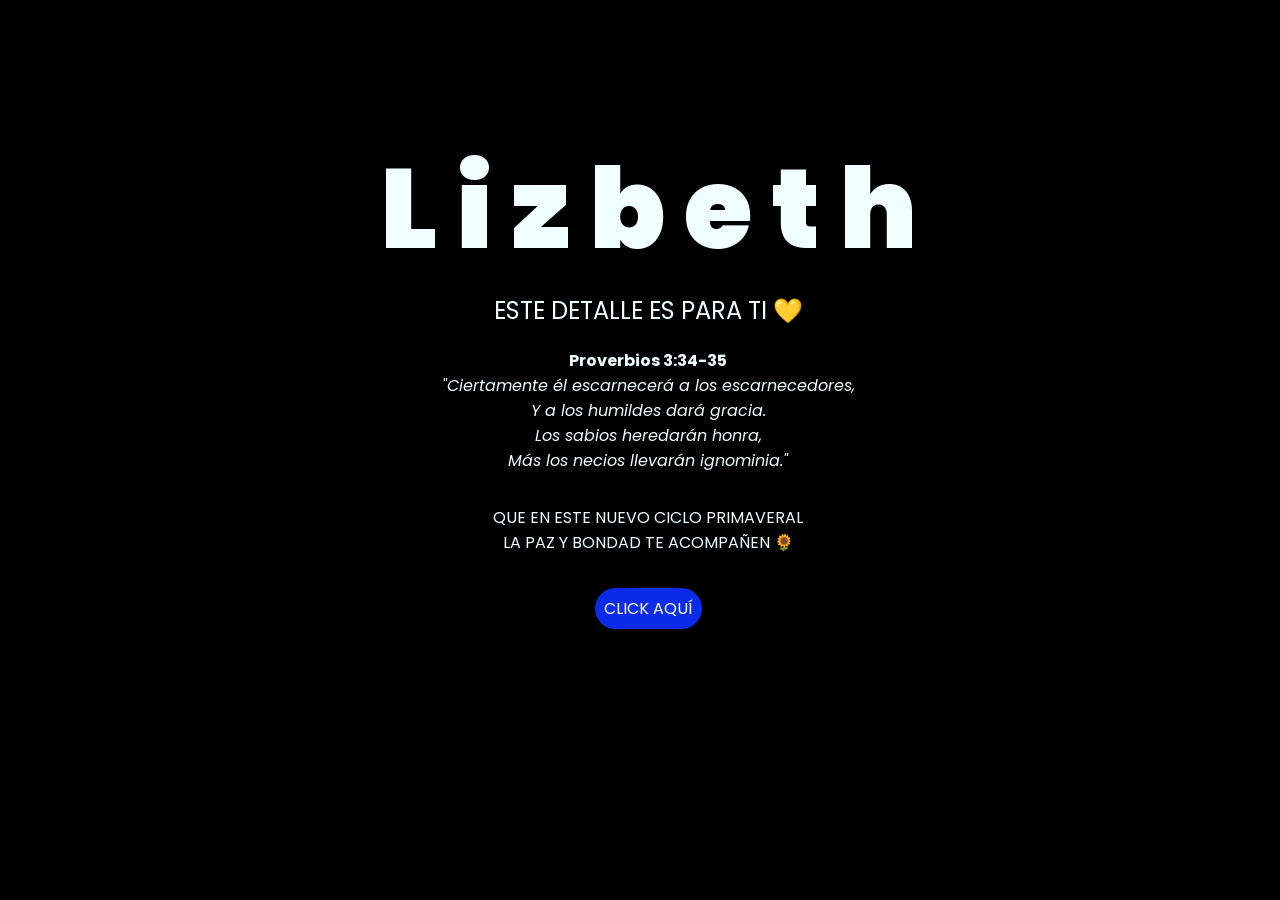
<file: flores-amarillas-tres-main/flores-amarillas-tres-main/index.html>
<!DOCTYPE html>
<html lang="es">

<head>
    <meta charset="UTF-8">
    <meta http-equiv="X-UA-Compatible" content="IE=edge">
    <meta name="viewport" content="width=device-width, initial-scale=1.0">
    <link rel="stylesheet" href="css/style.css">
    <link rel="icon" href="img/flowers.png" type="image/x-icon">
    <title>Flowers</title>
</head>

<body>
    <div class="greetings">
        <span>L</span>
        <span>i</span>
        <span>z</span>
        <span>b</span>
        <span>e</span>
        <span>t</span>
        <span>h</span>
    </div>
    <div class="description">
        <span>ESTE DETALLE ES PARA TI 💛 </span>
    </div>
    <div class="description2">
        <span><strong>Proverbios 3:34-35</strong></span>
    </div>
    <div class="description3">
        <span><em>"Ciertamente él escarnecerá a los escarnecedores,</em></span>
    </div>
    <div class="description4">
        <span><em>Y a los humildes dará gracia.</em></span>
    </div>
    <div class="description5">
        <span><em>Los sabios heredarán honra,</em></span>
    </div>
    <div class="description6">
        <span><em>Más los necios llevarán ignominia."</em></span>
    </div>
    <div class="description7">
        <span> </span>
    </div>
    <p>
        <div class="description8">
        <span>QUE EN ESTE NUEVO CICLO PRIMAVERAL</span>
    </div>
    <div class="description9">
        <span>LA PAZ Y BONDAD TE ACOMPAÑEN 🌻</span>
    </div>
    </p>
    <div class="button">
        <button class="botones">
            <a href="flower.html" style="color: #fff;">CLICK AQUÍ</a>
        </button>
    </div>
</body>

</html>
</file>
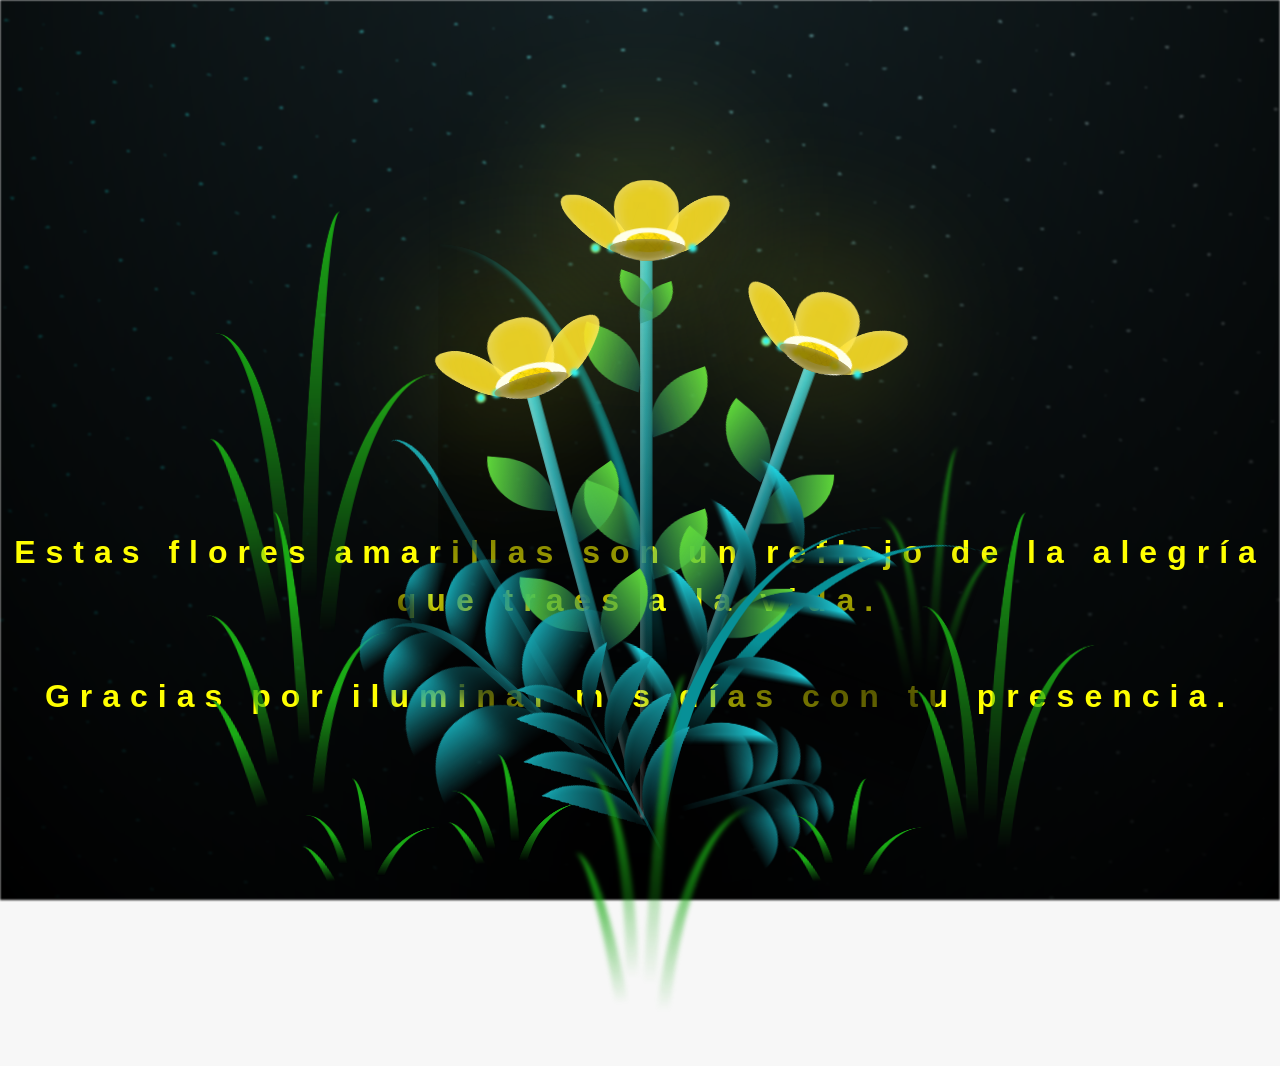
<file: flores-amarillas-tres-main/flores-amarillas-tres-main/flower.html>
<!DOCTYPE html>
<html lang="es">
  <head>
    <meta charset="UTF-8" />
    <meta http-equiv="X-UA-Compatible" content="IE=edge" />
    <meta name="viewport" content="width=device-width, initial-scale=1.0" />
    <link rel="stylesheet" href="css/main.css" />
    <link rel="icon" href="img/flowers.png" type="image/x-icon" />
    <title>Flower</title>
  </head>
  <body class="container">
    <audio src="sound/ChristianBasso&HaienQiu-Flowers.mp3" autoplay></audio>
    <div id="lyrics">
     
    </div>
    <h1 class="titulo">Estas flores amarillas son un reflejo de la alegría que traes a la vida. <br> <br>
      Gracias por iluminar mis días con tu presencia.</h1>
  
    <div class="night"></div>
    <div class="flowers">
      <div class="flower flower--1">
        <div class="flower__leafs flower__leafs--1">
          <div class="flower__leaf flower__leaf--1"></div>
          <div class="flower__leaf flower__leaf--2"></div>
          <div class="flower__leaf flower__leaf--3"></div>
          <div class="flower__leaf flower__leaf--4"></div>
          <div class="flower__white-circle"></div>

          <div class="flower__light flower__light--1"></div>
          <div class="flower__light flower__light--2"></div>
          <div class="flower__light flower__light--3"></div>
          <div class="flower__light flower__light--4"></div>
          <div class="flower__light flower__light--5"></div>
          <div class="flower__light flower__light--6"></div>
          <div class="flower__light flower__light--7"></div>
          <div class="flower__light flower__light--8"></div>
        </div>
        <div class="flower__line">
          <div class="flower__line__leaf flower__line__leaf--1"></div>
          <div class="flower__line__leaf flower__line__leaf--2"></div>
          <div class="flower__line__leaf flower__line__leaf--3"></div>
          <div class="flower__line__leaf flower__line__leaf--4"></div>
          <div class="flower__line__leaf flower__line__leaf--5"></div>
          <div class="flower__line__leaf flower__line__leaf--6"></div>
        </div>
      </div>

      <div class="flower flower--2">
        <div class="flower__leafs flower__leafs--2">
          <div class="flower__leaf flower__leaf--1"></div>
          <div class="flower__leaf flower__leaf--2"></div>
          <div class="flower__leaf flower__leaf--3"></div>
          <div class="flower__leaf flower__leaf--4"></div>
          <div class="flower__white-circle"></div>

          <div class="flower__light flower__light--1"></div>
          <div class="flower__light flower__light--2"></div>
          <div class="flower__light flower__light--3"></div>
          <div class="flower__light flower__light--4"></div>
          <div class="flower__light flower__light--5"></div>
          <div class="flower__light flower__light--6"></div>
          <div class="flower__light flower__light--7"></div>
          <div class="flower__light flower__light--8"></div>
        </div>
        <div class="flower__line">
          <div class="flower__line__leaf flower__line__leaf--1"></div>
          <div class="flower__line__leaf flower__line__leaf--2"></div>
          <div class="flower__line__leaf flower__line__leaf--3"></div>
          <div class="flower__line__leaf flower__line__leaf--4"></div>
        </div>
      </div>

      <div class="flower flower--3">
        <div class="flower__leafs flower__leafs--3">
          <div class="flower__leaf flower__leaf--1"></div>
          <div class="flower__leaf flower__leaf--2"></div>
          <div class="flower__leaf flower__leaf--3"></div>
          <div class="flower__leaf flower__leaf--4"></div>
          <div class="flower__white-circle"></div>

          <div class="flower__light flower__light--1"></div>
          <div class="flower__light flower__light--2"></div>
          <div class="flower__light flower__light--3"></div>
          <div class="flower__light flower__light--4"></div>
          <div class="flower__light flower__light--5"></div>
          <div class="flower__light flower__light--6"></div>
          <div class="flower__light flower__light--7"></div>
          <div class="flower__light flower__light--8"></div>
        </div>
        <div class="flower__line">
          <div class="flower__line__leaf flower__line__leaf--1"></div>
          <div class="flower__line__leaf flower__line__leaf--2"></div>
          <div class="flower__line__leaf flower__line__leaf--3"></div>
          <div class="flower__line__leaf flower__line__leaf--4"></div>
        </div>
      </div>

      <div class="grow-ans" style="--d: 1.2s">
        <div class="flower__g-long">
          <div class="flower__g-long__top"></div>
          <div class="flower__g-long__bottom"></div>
        </div>
      </div>

      <div class="growing-grass">
        <div class="flower__grass flower__grass--1">
          <div class="flower__grass--top"></div>
          <div class="flower__grass--bottom"></div>
          <div class="flower__grass__leaf flower__grass__leaf--1"></div>
          <div class="flower__grass__leaf flower__grass__leaf--2"></div>
          <div class="flower__grass__leaf flower__grass__leaf--3"></div>
          <div class="flower__grass__leaf flower__grass__leaf--4"></div>
          <div class="flower__grass__leaf flower__grass__leaf--5"></div>
          <div class="flower__grass__leaf flower__grass__leaf--6"></div>
          <div class="flower__grass__leaf flower__grass__leaf--7"></div>
          <div class="flower__grass__leaf flower__grass__leaf--8"></div>
          <div class="flower__grass__overlay"></div>
        </div>
      </div>

      <div class="growing-grass">
        <div class="flower__grass flower__grass--2">
          <div class="flower__grass--top"></div>
          <div class="flower__grass--bottom"></div>
          <div class="flower__grass__leaf flower__grass__leaf--1"></div>
          <div class="flower__grass__leaf flower__grass__leaf--2"></div>
          <div class="flower__grass__leaf flower__grass__leaf--3"></div>
          <div class="flower__grass__leaf flower__grass__leaf--4"></div>
          <div class="flower__grass__leaf flower__grass__leaf--5"></div>
          <div class="flower__grass__leaf flower__grass__leaf--6"></div>
          <div class="flower__grass__leaf flower__grass__leaf--7"></div>
          <div class="flower__grass__leaf flower__grass__leaf--8"></div>
          <div class="flower__grass__overlay"></div>
        </div>
      </div>

      <div class="grow-ans" style="--d: 2.4s">
        <div class="flower__g-right flower__g-right--1">
          <div class="leaf"></div>
        </div>
      </div>

      <div class="grow-ans" style="--d: 2.8s">
        <div class="flower__g-right flower__g-right--2">
          <div class="leaf"></div>
        </div>
      </div>

      <div class="grow-ans" style="--d: 2.8s">
        <div class="flower__g-front">
          <div
            class="flower__g-front__leaf-wrapper flower__g-front__leaf-wrapper--1"
          >
            <div class="flower__g-front__leaf"></div>
          </div>
          <div
            class="flower__g-front__leaf-wrapper flower__g-front__leaf-wrapper--2"
          >
            <div class="flower__g-front__leaf"></div>
          </div>
          <div
            class="flower__g-front__leaf-wrapper flower__g-front__leaf-wrapper--3"
          >
            <div class="flower__g-front__leaf"></div>
          </div>
          <div
            class="flower__g-front__leaf-wrapper flower__g-front__leaf-wrapper--4"
          >
            <div class="flower__g-front__leaf"></div>
          </div>
          <div
            class="flower__g-front__leaf-wrapper flower__g-front__leaf-wrapper--5"
          >
            <div class="flower__g-front__leaf"></div>
          </div>
          <div
            class="flower__g-front__leaf-wrapper flower__g-front__leaf-wrapper--6"
          >
            <div class="flower__g-front__leaf"></div>
          </div>
          <div
            class="flower__g-front__leaf-wrapper flower__g-front__leaf-wrapper--7"
          >
            <div class="flower__g-front__leaf"></div>
          </div>
          <div
            class="flower__g-front__leaf-wrapper flower__g-front__leaf-wrapper--8"
          >
            <div class="flower__g-front__leaf"></div>
          </div>
          <div class="flower__g-front__line"></div>
        </div>
      </div>

      <div class="grow-ans" style="--d: 3.2s">
        <div class="flower__g-fr">
          <div class="leaf"></div>
          <div class="flower__g-fr__leaf flower__g-fr__leaf--1"></div>
          <div class="flower__g-fr__leaf flower__g-fr__leaf--2"></div>
          <div class="flower__g-fr__leaf flower__g-fr__leaf--3"></div>
          <div class="flower__g-fr__leaf flower__g-fr__leaf--4"></div>
          <div class="flower__g-fr__leaf flower__g-fr__leaf--5"></div>
          <div class="flower__g-fr__leaf flower__g-fr__leaf--6"></div>
          <div class="flower__g-fr__leaf flower__g-fr__leaf--7"></div>
          <div class="flower__g-fr__leaf flower__g-fr__leaf--8"></div>
        </div>
      </div>

      <div class="long-g long-g--0">
        <div class="grow-ans" style="--d: 3s">
          <div class="leaf leaf--0"></div>
        </div>
        <div class="grow-ans" style="--d: 2.2s">
          <div class="leaf leaf--1"></div>
        </div>
        <div class="grow-ans" style="--d: 3.4s">
          <div class="leaf leaf--2"></div>
        </div>
        <div class="grow-ans" style="--d: 3.6s">
          <div class="leaf leaf--3"></div>
        </div>
      </div>

      <div class="long-g long-g--1">
        <div class="grow-ans" style="--d: 3.6s">
          <div class="leaf leaf--0"></div>
        </div>
        <div class="grow-ans" style="--d: 3.8s">
          <div class="leaf leaf--1"></div>
        </div>
        <div class="grow-ans" style="--d: 4s">
          <div class="leaf leaf--2"></div>
        </div>
        <div class="grow-ans" style="--d: 4.2s">
          <div class="leaf leaf--3"></div>
        </div>
      </div>

      <div class="long-g long-g--2">
        <div class="grow-ans" style="--d: 4s">
          <div class="leaf leaf--0"></div>
        </div>
        <div class="grow-ans" style="--d: 4.2s">
          <div class="leaf leaf--1"></div>
        </div>
        <div class="grow-ans" style="--d: 4.4s">
          <div class="leaf leaf--2"></div>
        </div>
        <div class="grow-ans" style="--d: 4.6s">
          <div class="leaf leaf--3"></div>
        </div>
      </div>

      <div class="long-g long-g--3">
        <div class="grow-ans" style="--d: 4s">
          <div class="leaf leaf--0"></div>
        </div>
        <div class="grow-ans" style="--d: 4.2s">
          <div class="leaf leaf--1"></div>
        </div>
        <div class="grow-ans" style="--d: 3s">
          <div class="leaf leaf--2"></div>
        </div>
        <div class="grow-ans" style="--d: 3.6s">
          <div class="leaf leaf--3"></div>
        </div>
      </div>

      <div class="long-g long-g--4">
        <div class="grow-ans" style="--d: 4s">
          <div class="leaf leaf--0"></div>
        </div>
        <div class="grow-ans" style="--d: 4.2s">
          <div class="leaf leaf--1"></div>
        </div>
        <div class="grow-ans" style="--d: 3s">
          <div class="leaf leaf--2"></div>
        </div>
        <div class="grow-ans" style="--d: 3.6s">
          <div class="leaf leaf--3"></div>
        </div>
      </div>

      <div class="long-g long-g--5">
        <div class="grow-ans" style="--d: 4s">
          <div class="leaf leaf--0"></div>
        </div>
        <div class="grow-ans" style="--d: 4.2s">
          <div class="leaf leaf--1"></div>
        </div>
        <div class="grow-ans" style="--d: 3s">
          <div class="leaf leaf--2"></div>
        </div>
        <div class="grow-ans" style="--d: 3.6s">
          <div class="leaf leaf--3"></div>
        </div>
      </div>

      <div class="long-g long-g--6">
        <div class="grow-ans" style="--d: 4.2s">
          <div class="leaf leaf--0"></div>
        </div>
        <div class="grow-ans" style="--d: 4.4s">
          <div class="leaf leaf--1"></div>
        </div>
        <div class="grow-ans" style="--d: 4.6s">
          <div class="leaf leaf--2"></div>
        </div>
        <div class="grow-ans" style="--d: 4.8s">
          <div class="leaf leaf--3"></div>
        </div>
      </div>

      <div class="long-g long-g--7">
        <div class="grow-ans" style="--d: 3s">
          <div class="leaf leaf--0"></div>
        </div>
        <div class="grow-ans" style="--d: 3.2s">
          <div class="leaf leaf--1"></div>
        </div>
        <div class="grow-ans" style="--d: 3.5s">
          <div class="leaf leaf--2"></div>
        </div>
        <div class="grow-ans" style="--d: 3.6s">
          <div class="leaf leaf--3"></div>
        </div>
      </div>
    </div>
    <script src="anim.js"></script>
    <script src="main.js"></script>
  </body>
</html>
</file>
<file: flores-amarillas-tres-main/flores-amarillas-tres-main/css/style.css>
@import url('https://fonts.googleapis.com/css2?family=Poppins:ital,wght@0,500;1,900&display=swap');
*{
    font-family: 'Poppins',cursive;
}
body{
    color: azure;
    width: 100%;
    height: 82vh;
    display: flex;
    flex-direction: column;
    align-items: center;
    justify-content: center;
    background-color: black;
    /* padding-top: -30; */
}

.botones{
    padding: 9px;
    border-radius: 80px;
    background-color: transparent;
    border: none;
}

.botones a{
    background-color: #0a2be9;
    padding: 9px;
    border-radius: 80px;
    -webkit-border-radius: 80px;
    -moz-border-radius: 80px;
    -ms-border-radius: 80px;
    -o-border-radius: 80px;

}

.botones a:focus{
    background-color: rgb(50, 194, 194);
}

.greetings{
    font-size: 7rem;
    font-weight: 900;
}
.greetings > span{
    animation: glow 2.5s ease-in-out infinite;
}
@keyframes glow{
    0%, 100%{
        color: #fff;
        text-shadow: 0 0 12px #39c6d6, 0 0 50px #39c6d6, 0 0 100px #39c6d6;
    }
    10%, 90%{
        color: #111;
        text-shadow: none;
    }
}
.greetings > span:nth-child(2){
    animation-delay: .2s ;
}
.greetings > span:nth-child(3){
    animation-delay: .4s ;
}
.greetings > span:nth-child(4){
    animation-delay: .6s;
}
.greetings > span:nth-child(5){
    animation-delay: .8s;
}
.greetings > span:nth-child(6){
    animation-delay: .9s;
}
.greetings > span:nth-child(7){
    animation-delay: 1s;
}
.description{
    font-size: 1.5rem;
    margin-bottom: 20px;
}

.button a{
    text-decoration: none;
    font-size: 1rem;
    color: #111;
}

@media screen and (max-width:574px){
    .greetings{
        display: block;
        font-size: 4rem;
        font-weight: 800;
        text-align: center;
    }
    .description{
        font-size: 2rem;
    }
    
    .button a{
        font-size: 1rem;
    }
}
</file>
<file: flores-amarillas-tres-main/flores-amarillas-tres-main/css/main.css>
*,
*::after,
*::before {
  padding: 0;
  margin: 0;
  box-sizing: border-box;
}

:root {
  --dark-color: #000;
}

body {
  display: flex;
  align-items: flex-end;
  justify-content: center;
  min-height: 100vh;
  background-color: var(--dark-color);
  overflow: hidden;
  perspective: 1000px;
}

#lyrics {
  font-size: 28px;
  font-family: "Franklin Gothic Medium", "Arial Narrow", Arial, sans-serif;
  color: white;
  position: absolute;
  margin-bottom: 20%;
  z-index: 1;
  font-weight: bold;
  letter-spacing: 4px;
}
@media only screen and (max-width: 600px) {
  /* Estilos específicos para dispositivos con un ancho máximo de 600px */
  #lyrics {
      font-size: 14px; /* Reduce el tamaño del texto para dispositivos más pequeños */
      margin-bottom: 530px;
      letter-spacing: 3px;
  }

}
.titulo {
  margin-bottom: 180px;
  font-family: "Arial Narrow", Arial, sans-serif;
  color: yellow;
  position: absolute;
  font-weight: bold;
  letter-spacing: 10px;
  opacity: 0;
  animation: fadeIn 3s ease-in-out forwards;
  text-align: center;
}
@keyframes fadeIn {
  from {
    opacity: 0;
  }
  to {
    opacity: 1;
  }
}

.night {
  z-index: -1;
  position: absolute;
  left: 50%;
  top: 0;
  transform: translateX(-50%);
  width: 100%;
  height: 100%;
  filter: blur(0.1vmin);
  background-image: radial-gradient(
      ellipse at top,
      transparent 0%,
      var(--dark-color)
    ),
    radial-gradient(
      ellipse at bottom,
      var(--dark-color),
      rgba(145, 233, 255, 0.2)
    ),
    repeating-linear-gradient(
      220deg,
      rgb(0, 0, 0) 0px,
      rgb(0, 0, 0) 19px,
      transparent 19px,
      transparent 22px
    ),
    repeating-linear-gradient(
      189deg,
      rgb(0, 0, 0) 0px,
      rgb(0, 0, 0) 19px,
      transparent 19px,
      transparent 22px
    ),
    repeating-linear-gradient(
      148deg,
      rgb(0, 0, 0) 0px,
      rgb(0, 0, 0) 19px,
      transparent 19px,
      transparent 22px
    ),
    linear-gradient(90deg, rgb(0, 255, 250), rgb(240, 240, 240));
}

.flowers {
  position: relative;
  transform: scale(0.9);
  /*margin-bottom: 100px;
  */
}

@media only screen and (max-width: 600px) {
  /* Estilos específicos para dispositivos con un ancho máximo de 600px */
.flowers {
      font-size: 14px;
      margin-bottom: 35%;
      letter-spacing: 3px;
      transform: scale(1.0);
}

}

.flower {
  position: absolute;
  bottom: 10vmin;
  transform-origin: bottom center;
  z-index: 10;
  --fl-speed: 0.8s;
}
.flower--1 {
  -webkit-animation: moving-flower-1 4s linear infinite;
  animation: moving-flower-1 4s linear infinite;
}
.flower--1 .flower__line {
  height: 70vmin;
  -webkit-animation-delay: 0.3s;
  animation-delay: 0.3s;
}
.flower--1 .flower__line__leaf--1 {
  -webkit-animation: blooming-leaf-right var(--fl-speed) 1.6s backwards;
  animation: blooming-leaf-right var(--fl-speed) 1.6s backwards;
}
.flower--1 .flower__line__leaf--2 {
  -webkit-animation: blooming-leaf-right var(--fl-speed) 1.4s backwards;
  animation: blooming-leaf-right var(--fl-speed) 1.4s backwards;
}
.flower--1 .flower__line__leaf--3 {
  -webkit-animation: blooming-leaf-left var(--fl-speed) 1.2s backwards;
  animation: blooming-leaf-left var(--fl-speed) 1.2s backwards;
}
.flower--1 .flower__line__leaf--4 {
  -webkit-animation: blooming-leaf-left var(--fl-speed) 1s backwards;
  animation: blooming-leaf-left var(--fl-speed) 1s backwards;
}
.flower--1 .flower__line__leaf--5 {
  -webkit-animation: blooming-leaf-right var(--fl-speed) 1.8s backwards;
  animation: blooming-leaf-right var(--fl-speed) 1.8s backwards;
}
.flower--1 .flower__line__leaf--6 {
  -webkit-animation: blooming-leaf-left var(--fl-speed) 2s backwards;
  animation: blooming-leaf-left var(--fl-speed) 2s backwards;
}
.flower--2 {
  left: 50%;
  transform: rotate(20deg);
  -webkit-animation: moving-flower-2 4s linear infinite;
  animation: moving-flower-2 4s linear infinite;
}
.flower--2 .flower__line {
  height: 60vmin;
  -webkit-animation-delay: 0.6s;
  animation-delay: 0.6s;
}
.flower--2 .flower__line__leaf--1 {
  -webkit-animation: blooming-leaf-right var(--fl-speed) 1.9s backwards;
  animation: blooming-leaf-right var(--fl-speed) 1.9s backwards;
}
.flower--2 .flower__line__leaf--2 {
  -webkit-animation: blooming-leaf-right var(--fl-speed) 1.7s backwards;
  animation: blooming-leaf-right var(--fl-speed) 1.7s backwards;
}
.flower--2 .flower__line__leaf--3 {
  -webkit-animation: blooming-leaf-left var(--fl-speed) 1.5s backwards;
  animation: blooming-leaf-left var(--fl-speed) 1.5s backwards;
}
.flower--2 .flower__line__leaf--4 {
  -webkit-animation: blooming-leaf-left var(--fl-speed) 1.3s backwards;
  animation: blooming-leaf-left var(--fl-speed) 1.3s backwards;
}
.flower--3 {
  left: 50%;
  transform: rotate(-15deg);
  -webkit-animation: moving-flower-3 4s linear infinite;
  animation: moving-flower-3 4s linear infinite;
}
.flower--3 .flower__line {
  -webkit-animation-delay: 0.9s;
  animation-delay: 0.9s;
}
.flower--3 .flower__line__leaf--1 {
  -webkit-animation: blooming-leaf-right var(--fl-speed) 2.5s backwards;
  animation: blooming-leaf-right var(--fl-speed) 2.5s backwards;
}
.flower--3 .flower__line__leaf--2 {
  -webkit-animation: blooming-leaf-right var(--fl-speed) 2.3s backwards;
  animation: blooming-leaf-right var(--fl-speed) 2.3s backwards;
}
.flower--3 .flower__line__leaf--3 {
  -webkit-animation: blooming-leaf-left var(--fl-speed) 2.1s backwards;
  animation: blooming-leaf-left var(--fl-speed) 2.1s backwards;
}
.flower--3 .flower__line__leaf--4 {
  -webkit-animation: blooming-leaf-left var(--fl-speed) 1.9s backwards;
  animation: blooming-leaf-left var(--fl-speed) 1.9s backwards;
}
.flower__leafs {
  position: relative;
  -webkit-animation: blooming-flower 2s backwards;
  animation: blooming-flower 2s backwards;
}
.flower__leafs--1 {
  -webkit-animation-delay: 1.1s;
  animation-delay: 1.1s;
}
.flower__leafs--2 {
  -webkit-animation-delay: 1.4s;
  animation-delay: 1.4s;
}
.flower__leafs--3 {
  -webkit-animation-delay: 1.7s;
  animation-delay: 1.7s;
}
.flower__leafs::after {
  content: "";
  position: absolute;
  left: 0;
  top: 0;
  transform: translate(-50%, -100%);
  width: 8vmin;
  height: 8vmin;
  background-color: #f9fd25;
  /* background-color: #fd2525; */
  filter: blur(10vmin);
}
.flower__leaf {
  position: absolute;
  bottom: 0;
  left: 50%;
  width: 8vmin;
  height: 11vmin;
  border-radius: 51% 49% 47% 53%/44% 45% 55% 69%;
  background-color: #253bfd;
  background-color: #fddd25;
  transform-origin: bottom center;
  opacity: 0.9;
  box-shadow: inset 0 0 2vmin rgba(255, 255, 255, 0.5);
}
.flower__leaf--1 {
  transform: translate(-10%, 1%) rotateY(40deg) rotateX(-50deg);
}
.flower__leaf--2 {
  transform: translate(-50%, -4%) rotateX(40deg);
}
.flower__leaf--3 {
  transform: translate(-90%, 0%) rotateY(45deg) rotateX(50deg);
}
.flower__leaf--4 {
  width: 8vmin;
  height: 8vmin;
  transform-origin: bottom left;
  border-radius: 4vmin 10vmin 4vmin 4vmin;
  transform: translate(0%, 18%) rotateX(70deg) rotate(-43deg);
  background-color: #7c6901;
  z-index: 1;
  opacity: 0.8;
}
.flower__white-circle {
  position: absolute;
  left: -3.5vmin;
  top: -3vmin;
  width: 9vmin;
  height: 4vmin;
  border-radius: 50%;
  background-color: #fff;
}
.flower__white-circle::after {
  content: "";
  position: absolute;
  left: 50%;
  top: 45%;
  transform: translate(-50%, -50%);
  width: 60%;
  height: 60%;
  border-radius: inherit;
  background-image: repeating-linear-gradient(
      135deg,
      rgba(0, 0, 0, 0.03) 0px,
      rgba(0, 0, 0, 0.03) 1px,
      transparent 1px,
      transparent 12px
    ),
    repeating-linear-gradient(
      45deg,
      rgba(0, 0, 0, 0.03) 0px,
      rgba(0, 0, 0, 0.03) 1px,
      transparent 1px,
      transparent 12px
    ),
    repeating-linear-gradient(
      67.5deg,
      rgba(0, 0, 0, 0.03) 0px,
      rgba(0, 0, 0, 0.03) 1px,
      transparent 1px,
      transparent 12px
    ),
    repeating-linear-gradient(
      135deg,
      rgba(0, 0, 0, 0.03) 0px,
      rgba(0, 0, 0, 0.03) 1px,
      transparent 1px,
      transparent 12px
    ),
    repeating-linear-gradient(
      45deg,
      rgba(0, 0, 0, 0.03) 0px,
      rgba(0, 0, 0, 0.03) 1px,
      transparent 1px,
      transparent 12px
    ),
    repeating-linear-gradient(
      112.5deg,
      rgba(0, 0, 0, 0.03) 0px,
      rgba(0, 0, 0, 0.03) 1px,
      transparent 1px,
      transparent 12px
    ),
    repeating-linear-gradient(
      112.5deg,
      rgba(0, 0, 0, 0.03) 0px,
      rgba(0, 0, 0, 0.03) 1px,
      transparent 1px,
      transparent 12px
    ),
    repeating-linear-gradient(
      45deg,
      rgba(0, 0, 0, 0.03) 0px,
      rgba(0, 0, 0, 0.03) 1px,
      transparent 1px,
      transparent 12px
    ),
    repeating-linear-gradient(
      22.5deg,
      rgba(0, 0, 0, 0.03) 0px,
      rgba(0, 0, 0, 0.03) 1px,
      transparent 1px,
      transparent 12px
    ),
    repeating-linear-gradient(
      45deg,
      rgba(0, 0, 0, 0.03) 0px,
      rgba(0, 0, 0, 0.03) 1px,
      transparent 1px,
      transparent 12px
    ),
    repeating-linear-gradient(
      22.5deg,
      rgba(0, 0, 0, 0.03) 0px,
      rgba(0, 0, 0, 0.03) 1px,
      transparent 1px,
      transparent 12px
    ),
    repeating-linear-gradient(
      135deg,
      rgba(0, 0, 0, 0.03) 0px,
      rgba(0, 0, 0, 0.03) 1px,
      transparent 1px,
      transparent 12px
    ),
    repeating-linear-gradient(
      157.5deg,
      rgba(0, 0, 0, 0.03) 0px,
      rgba(0, 0, 0, 0.03) 1px,
      transparent 1px,
      transparent 12px
    ),
    repeating-linear-gradient(
      67.5deg,
      rgba(0, 0, 0, 0.03) 0px,
      rgba(0, 0, 0, 0.03) 1px,
      transparent 1px,
      transparent 12px
    ),
    repeating-linear-gradient(
      67.5deg,
      rgba(0, 0, 0, 0.03) 0px,
      rgba(0, 0, 0, 0.03) 1px,
      transparent 1px,
      transparent 12px
    ),
    linear-gradient(90deg, rgb(255, 235, 18), rgb(255, 206, 0));
}
.flower__line {
  height: 55vmin;
  width: 1.5vmin;
  background-image: linear-gradient(
      to left,
      rgba(0, 0, 0, 0.2),
      transparent,
      rgba(255, 255, 255, 0.2)
    ),
    linear-gradient(to top, transparent 10%, #14757a, #39c6d6);
  box-shadow: inset 0 0 2px rgba(0, 0, 0, 0.5);
  -webkit-animation: grow-flower-tree 4s backwards;
  animation: grow-flower-tree 4s backwards;
}
.flower__line__leaf {
  --w: 7vmin;
  --h: calc(var(--w) + 2vmin);
  position: absolute;
  top: 20%;
  left: 90%;
  width: var(--w);
  height: var(--h);
  border-top-right-radius: var(--h);
  border-bottom-left-radius: var(--h);
  background-image: linear-gradient(to top, rgba(20, 117, 122, 0.4), #5ed639);
}
.flower__line__leaf--1 {
  transform: rotate(70deg) rotateY(30deg);
}
.flower__line__leaf--2 {
  top: 45%;
  transform: rotate(70deg) rotateY(30deg);
}
.flower__line__leaf--3,
.flower__line__leaf--4,
.flower__line__leaf--6 {
  border-top-right-radius: 0;
  border-bottom-left-radius: 0;
  border-top-left-radius: var(--h);
  border-bottom-right-radius: var(--h);
  left: -460%;
  top: 12%;
  transform: rotate(-70deg) rotateY(30deg);
}
.flower__line__leaf--4 {
  top: 40%;
}
.flower__line__leaf--5 {
  top: 0;
  transform-origin: left;
  transform: rotate(70deg) rotateY(30deg) scale(0.6);
}
.flower__line__leaf--6 {
  top: -2%;
  left: -450%;
  transform-origin: right;
  transform: rotate(-70deg) rotateY(30deg) scale(0.6);
}
.flower__light {
  position: absolute;
  bottom: 0vmin;
  width: 1vmin;
  height: 1vmin;
  background-color: rgb(255, 251, 0);
  border-radius: 50%;
  filter: blur(0.2vmin);
  -webkit-animation: light-ans 4s linear infinite backwards;
  animation: light-ans 4s linear infinite backwards;
}
.flower__light:nth-child(odd) {
  background-color: #23f0ff;
}
.flower__light--1 {
  left: -2vmin;
  -webkit-animation-delay: 1s;
  animation-delay: 1s;
}
.flower__light--2 {
  left: 3vmin;
  -webkit-animation-delay: 0.5s;
  animation-delay: 0.5s;
}
.flower__light--3 {
  left: -6vmin;
  -webkit-animation-delay: 0.3s;
  animation-delay: 0.3s;
}
.flower__light--4 {
  left: 6vmin;
  -webkit-animation-delay: 0.9s;
  animation-delay: 0.9s;
}
.flower__light--5 {
  left: -1vmin;
  -webkit-animation-delay: 1.5s;
  animation-delay: 1.5s;
}
.flower__light--6 {
  left: -4vmin;
  -webkit-animation-delay: 3s;
  animation-delay: 3s;
}
.flower__light--7 {
  left: 3vmin;
  -webkit-animation-delay: 2s;
  animation-delay: 2s;
}
.flower__light--8 {
  left: -6vmin;
  -webkit-animation-delay: 3.5s;
  animation-delay: 3.5s;
}
.flower__grass {
  --c: #159faa;
  --line-w: 1.5vmin;
  position: absolute;
  bottom: 12vmin;
  left: -7vmin;
  display: flex;
  flex-direction: column;
  align-items: flex-end;
  z-index: 20;
  transform-origin: bottom center;
  transform: rotate(-48deg) rotateY(40deg);
}
.flower__grass--1 {
  -webkit-animation: moving-grass 2s linear infinite;
  animation: moving-grass 2s linear infinite;
}
.flower__grass--2 {
  left: 2vmin;
  bottom: 10vmin;
  transform: scale(0.5) rotate(75deg) rotateX(10deg) rotateY(-200deg);
  opacity: 0.8;
  z-index: 0;
  -webkit-animation: moving-grass--2 1.5s linear infinite;
  animation: moving-grass--2 1.5s linear infinite;
}
.flower__grass--top {
  width: 7vmin;
  height: 10vmin;
  border-top-right-radius: 100%;
  border-right: var(--line-w) solid var(--c);
  transform-origin: bottom center;
  transform: rotate(-2deg);
}
.flower__grass--bottom {
  margin-top: -2px;
  width: var(--line-w);
  height: 25vmin;
  background-image: linear-gradient(to top, transparent, var(--c));
}
.flower__grass__leaf {
  --size: 10vmin;
  position: absolute;
  width: calc(var(--size) * 2.1);
  height: var(--size);
  border-top-left-radius: var(--size);
  border-top-right-radius: var(--size);
  background-image: linear-gradient(
    to top,
    transparent,
    transparent 30%,
    var(--c)
  );
  z-index: 100;
}
.flower__grass__leaf--1 {
  top: -6%;
  left: 30%;
  --size: 6vmin;
  transform: rotate(-20deg);
  -webkit-animation: growing-grass-ans--1 2s 2.6s backwards;
  animation: growing-grass-ans--1 2s 2.6s backwards;
}
@-webkit-keyframes growing-grass-ans--1 {
  0% {
    transform-origin: bottom left;
    transform: rotate(-20deg) scale(0);
  }
}
@keyframes growing-grass-ans--1 {
  0% {
    transform-origin: bottom left;
    transform: rotate(-20deg) scale(0);
  }
}
.flower__grass__leaf--2 {
  top: -5%;
  left: -110%;
  --size: 6vmin;
  transform: rotate(10deg);
  -webkit-animation: growing-grass-ans--2 2s 2.4s linear backwards;
  animation: growing-grass-ans--2 2s 2.4s linear backwards;
}
@-webkit-keyframes growing-grass-ans--2 {
  0% {
    transform-origin: bottom right;
    transform: rotate(10deg) scale(0);
  }
}
@keyframes growing-grass-ans--2 {
  0% {
    transform-origin: bottom right;
    transform: rotate(10deg) scale(0);
  }
}
.flower__grass__leaf--3 {
  top: 5%;
  left: 60%;
  --size: 8vmin;
  transform: rotate(-18deg) rotateX(-20deg);
  -webkit-animation: growing-grass-ans--3 2s 2.2s linear backwards;
  animation: growing-grass-ans--3 2s 2.2s linear backwards;
}
@-webkit-keyframes growing-grass-ans--3 {
  0% {
    transform-origin: bottom left;
    transform: rotate(-18deg) rotateX(-20deg) scale(0);
  }
}
@keyframes growing-grass-ans--3 {
  0% {
    transform-origin: bottom left;
    transform: rotate(-18deg) rotateX(-20deg) scale(0);
  }
}
.flower__grass__leaf--4 {
  top: 6%;
  left: -135%;
  --size: 8vmin;
  transform: rotate(2deg);
  -webkit-animation: growing-grass-ans--4 2s 2s linear backwards;
  animation: growing-grass-ans--4 2s 2s linear backwards;
}
@-webkit-keyframes growing-grass-ans--4 {
  0% {
    transform-origin: bottom right;
    transform: rotate(2deg) scale(0);
  }
}
@keyframes growing-grass-ans--4 {
  0% {
    transform-origin: bottom right;
    transform: rotate(2deg) scale(0);
  }
}
.flower__grass__leaf--5 {
  top: 20%;
  left: 60%;
  --size: 10vmin;
  transform: rotate(-24deg) rotateX(-20deg);
  -webkit-animation: growing-grass-ans--5 2s 1.8s linear backwards;
  animation: growing-grass-ans--5 2s 1.8s linear backwards;
}
@-webkit-keyframes growing-grass-ans--5 {
  0% {
    transform-origin: bottom left;
    transform: rotate(-24deg) rotateX(-20deg) scale(0);
  }
}
@keyframes growing-grass-ans--5 {
  0% {
    transform-origin: bottom left;
    transform: rotate(-24deg) rotateX(-20deg) scale(0);
  }
}
.flower__grass__leaf--6 {
  top: 22%;
  left: -180%;
  --size: 10vmin;
  transform: rotate(10deg);
  -webkit-animation: growing-grass-ans--6 2s 1.6s linear backwards;
  animation: growing-grass-ans--6 2s 1.6s linear backwards;
}
@-webkit-keyframes growing-grass-ans--6 {
  0% {
    transform-origin: bottom right;
    transform: rotate(10deg) scale(0);
  }
}
@keyframes growing-grass-ans--6 {
  0% {
    transform-origin: bottom right;
    transform: rotate(10deg) scale(0);
  }
}
.flower__grass__leaf--7 {
  top: 39%;
  left: 70%;
  --size: 10vmin;
  transform: rotate(-10deg);
  -webkit-animation: growing-grass-ans--7 2s 1.4s linear backwards;
  animation: growing-grass-ans--7 2s 1.4s linear backwards;
}
@-webkit-keyframes growing-grass-ans--7 {
  0% {
    transform-origin: bottom left;
    transform: rotate(-10deg) scale(0);
  }
}
@keyframes growing-grass-ans--7 {
  0% {
    transform-origin: bottom left;
    transform: rotate(-10deg) scale(0);
  }
}
.flower__grass__leaf--8 {
  top: 40%;
  left: -215%;
  --size: 11vmin;
  transform: rotate(10deg);
  -webkit-animation: growing-grass-ans--8 2s 1.2s linear backwards;
  animation: growing-grass-ans--8 2s 1.2s linear backwards;
}
@-webkit-keyframes growing-grass-ans--8 {
  0% {
    transform-origin: bottom right;
    transform: rotate(10deg) scale(0);
  }
}
@keyframes growing-grass-ans--8 {
  0% {
    transform-origin: bottom right;
    transform: rotate(10deg) scale(0);
  }
}
.flower__grass__overlay {
  position: absolute;
  top: -10%;
  right: 0%;
  width: 100%;
  height: 100%;
  background-color: rgba(0, 0, 0, 0.6);
  filter: blur(1.5vmin);
  z-index: 100;
}
.flower__g-long {
  --w: 2vmin;
  --h: 6vmin;
  --c: #159faa;
  position: absolute;
  bottom: 10vmin;
  left: -3vmin;
  transform-origin: bottom center;
  transform: rotate(-30deg) rotateY(-20deg);
  display: flex;
  flex-direction: column;
  align-items: flex-end;
  -webkit-animation: flower-g-long-ans 3s linear infinite;
  animation: flower-g-long-ans 3s linear infinite;
}
@-webkit-keyframes flower-g-long-ans {
  0%,
  100% {
    transform: rotate(-30deg) rotateY(-20deg);
  }
  50% {
    transform: rotate(-32deg) rotateY(-20deg);
  }
}
@keyframes flower-g-long-ans {
  0%,
  100% {
    transform: rotate(-30deg) rotateY(-20deg);
  }
  50% {
    transform: rotate(-32deg) rotateY(-20deg);
  }
}
.flower__g-long__top {
  top: calc(var(--h) * -1);
  width: calc(var(--w) + 1vmin);
  height: var(--h);
  border-top-right-radius: 100%;
  border-right: 0.7vmin solid var(--c);
  transform: translate(-0.7vmin, 1vmin);
}
.flower__g-long__bottom {
  width: var(--w);
  height: 50vmin;
  transform-origin: bottom center;
  background-image: linear-gradient(to top, transparent 30%, var(--c));
  box-shadow: inset 0 0 2px rgba(0, 0, 0, 0.5);
  -webkit-clip-path: polygon(35% 0, 65% 1%, 100% 100%, 0% 100%);
  clip-path: polygon(35% 0, 65% 1%, 100% 100%, 0% 100%);
}
.flower__g-right {
  position: absolute;
  bottom: 6vmin;
  left: -2vmin;
  transform-origin: bottom left;
  transform: rotate(20deg);
}
.flower__g-right .leaf {
  width: 30vmin;
  height: 50vmin;
  border-top-left-radius: 100%;
  border-left: 2vmin solid #079097;
  background-image: linear-gradient(
    to bottom,
    transparent,
    var(--dark-color) 60%
  );
  -webkit-mask-image: linear-gradient(to top, transparent 30%, #079097 60%);
}
.flower__g-right--1 {
  -webkit-animation: flower-g-right-ans 2.5s linear infinite;
  animation: flower-g-right-ans 2.5s linear infinite;
}
.flower__g-right--2 {
  left: 5vmin;
  transform: rotateY(-180deg);
  -webkit-animation: flower-g-right-ans--2 3s linear infinite;
  animation: flower-g-right-ans--2 3s linear infinite;
}
.flower__g-right--2 .leaf {
  height: 75vmin;
  filter: blur(0.3vmin);
  opacity: 0.8;
}
@-webkit-keyframes flower-g-right-ans {
  0%,
  100% {
    transform: rotate(20deg);
  }
  50% {
    transform: rotate(24deg) rotateX(-20deg);
  }
}
@keyframes flower-g-right-ans {
  0%,
  100% {
    transform: rotate(20deg);
  }
  50% {
    transform: rotate(24deg) rotateX(-20deg);
  }
}
@-webkit-keyframes flower-g-right-ans--2 {
  0%,
  100% {
    transform: rotateY(-180deg) rotate(0deg) rotateX(-20deg);
  }
  50% {
    transform: rotateY(-180deg) rotate(6deg) rotateX(-20deg);
  }
}
@keyframes flower-g-right-ans--2 {
  0%,
  100% {
    transform: rotateY(-180deg) rotate(0deg) rotateX(-20deg);
  }
  50% {
    transform: rotateY(-180deg) rotate(6deg) rotateX(-20deg);
  }
}
.flower__g-front {
  position: absolute;
  bottom: 6vmin;
  left: 2.5vmin;
  z-index: 100;
  transform-origin: bottom center;
  transform: rotate(-28deg) rotateY(30deg) scale(1.04);
  -webkit-animation: flower__g-front-ans 2s linear infinite;
  animation: flower__g-front-ans 2s linear infinite;
}
@-webkit-keyframes flower__g-front-ans {
  0%,
  100% {
    transform: rotate(-28deg) rotateY(30deg) scale(1.04);
  }
  50% {
    transform: rotate(-35deg) rotateY(40deg) scale(1.04);
  }
}
@keyframes flower__g-front-ans {
  0%,
  100% {
    transform: rotate(-28deg) rotateY(30deg) scale(1.04);
  }
  50% {
    transform: rotate(-35deg) rotateY(40deg) scale(1.04);
  }
}
.flower__g-front__line {
  width: 0.3vmin;
  height: 20vmin;
  background-image: linear-gradient(
    to top,
    transparent,
    #079097,
    transparent 100%
  );
  position: relative;
}
.flower__g-front__leaf-wrapper {
  position: absolute;
  top: 0;
  left: 0;
  transform-origin: bottom left;
  transform: rotate(10deg);
}
.flower__g-front__leaf-wrapper:nth-child(even) {
  left: 0vmin;
  transform: rotateY(-180deg) rotate(5deg);
  -webkit-animation: flower__g-front__leaf-left-ans 1s ease-in backwards;
  animation: flower__g-front__leaf-left-ans 1s ease-in backwards;
}
.flower__g-front__leaf-wrapper:nth-child(odd) {
  -webkit-animation: flower__g-front__leaf-ans 1s ease-in backwards;
  animation: flower__g-front__leaf-ans 1s ease-in backwards;
}
.flower__g-front__leaf-wrapper--1 {
  top: -8vmin;
  transform: scale(0.7);
  -webkit-animation: flower__g-front__leaf-ans 1s 5.5s ease-in backwards !important;
  animation: flower__g-front__leaf-ans 1s 5.5s ease-in backwards !important;
}
.flower__g-front__leaf-wrapper--2 {
  top: -8vmin;
  transform: rotateY(-180deg) scale(0.7) !important;
  -webkit-animation: flower__g-front__leaf-left-ans-2 1s 4.6s ease-in backwards !important;
  animation: flower__g-front__leaf-left-ans-2 1s 4.6s ease-in backwards !important;
}
.flower__g-front__leaf-wrapper--3 {
  top: -3vmin;
  -webkit-animation: flower__g-front__leaf-ans 1s 4.6s ease-in backwards;
  animation: flower__g-front__leaf-ans 1s 4.6s ease-in backwards;
}
.flower__g-front__leaf-wrapper--4 {
  top: -3vmin;
  transform: rotateY(-180deg) scale(0.9) !important;
  -webkit-animation: flower__g-front__leaf-left-ans-2 1s 4.6s ease-in backwards !important;
  animation: flower__g-front__leaf-left-ans-2 1s 4.6s ease-in backwards !important;
}
@-webkit-keyframes flower__g-front__leaf-left-ans-2 {
  0% {
    transform: rotateY(-180deg) scale(0);
  }
}
@keyframes flower__g-front__leaf-left-ans-2 {
  0% {
    transform: rotateY(-180deg) scale(0);
  }
}
.flower__g-front__leaf-wrapper--5,
.flower__g-front__leaf-wrapper--6 {
  top: 2vmin;
}
.flower__g-front__leaf-wrapper--7,
.flower__g-front__leaf-wrapper--8 {
  top: 6.5vmin;
}
.flower__g-front__leaf-wrapper--2 {
  -webkit-animation-delay: 5.2s !important;
  animation-delay: 5.2s !important;
}
.flower__g-front__leaf-wrapper--3 {
  -webkit-animation-delay: 4.9s !important;
  animation-delay: 4.9s !important;
}
.flower__g-front__leaf-wrapper--5 {
  -webkit-animation-delay: 4.3s !important;
  animation-delay: 4.3s !important;
}
.flower__g-front__leaf-wrapper--6 {
  -webkit-animation-delay: 4.1s !important;
  animation-delay: 4.1s !important;
}
.flower__g-front__leaf-wrapper--7 {
  -webkit-animation-delay: 3.8s !important;
  animation-delay: 3.8s !important;
}
.flower__g-front__leaf-wrapper--8 {
  -webkit-animation-delay: 3.5s !important;
  animation-delay: 3.5s !important;
}
@-webkit-keyframes flower__g-front__leaf-ans {
  0% {
    transform: rotate(10deg) scale(0);
  }
}
@keyframes flower__g-front__leaf-ans {
  0% {
    transform: rotate(10deg) scale(0);
  }
}
@-webkit-keyframes flower__g-front__leaf-left-ans {
  0% {
    transform: rotateY(-180deg) rotate(5deg) scale(0);
  }
}
@keyframes flower__g-front__leaf-left-ans {
  0% {
    transform: rotateY(-180deg) rotate(5deg) scale(0);
  }
}
.flower__g-front__leaf {
  width: 10vmin;
  height: 10vmin;
  border-radius: 100% 0% 0% 100%/100% 100% 0% 0%;
  box-shadow: inset 0 2px 1vmin hsla(184deg, 97%, 58%, 0.2);
  background-image: linear-gradient(
      to bottom left,
      transparent,
      var(--dark-color)
    ),
    linear-gradient(to bottom right, #159faa 50%, transparent 50%, transparent);
  -webkit-mask-image: linear-gradient(
    to bottom right,
    #159faa 50%,
    transparent 50%,
    transparent
  );
  mask-image: linear-gradient(
    to bottom right,
    #159faa 50%,
    transparent 50%,
    transparent
  );
}
.flower__g-fr {
  position: absolute;
  bottom: -4vmin;
  left: vmin;
  transform-origin: bottom left;
  z-index: 10;
  -webkit-animation: flower__g-fr-ans 2s linear infinite;
  animation: flower__g-fr-ans 2s linear infinite;
}
@-webkit-keyframes flower__g-fr-ans {
  0%,
  100% {
    transform: rotate(2deg);
  }
  50% {
    transform: rotate(4deg);
  }
}
@keyframes flower__g-fr-ans {
  0%,
  100% {
    transform: rotate(2deg);
  }
  50% {
    transform: rotate(4deg);
  }
}
.flower__g-fr .leaf {
  width: 30vmin;
  height: 50vmin;
  border-top-left-radius: 100%;
  border-left: 2vmin solid #079097;
  -webkit-mask-image: linear-gradient(to top, transparent 25%, #079097 50%);
  position: relative;
  z-index: 1;
}
.flower__g-fr__leaf {
  position: absolute;
  top: 0;
  left: 0;
  width: 10vmin;
  height: 10vmin;
  border-radius: 100% 0% 0% 100%/100% 100% 0% 0%;
  box-shadow: inset 0 2px 1vmin hsla(184deg, 97%, 58%, 0.2);
  background-image: linear-gradient(
      to bottom left,
      transparent,
      var(--dark-color) 98%
    ),
    linear-gradient(to bottom right, #23f0ff 45%, transparent 50%, transparent);
  -webkit-mask-image: linear-gradient(
    135deg,
    #159faa 40%,
    transparent 50%,
    transparent
  );
}
.flower__g-fr__leaf--1 {
  left: 20vmin;
  transform: rotate(45deg);
  -webkit-animation: flower__g-fr-leaft-ans-1 0.5s 5.2s linear backwards;
  animation: flower__g-fr-leaft-ans-1 0.5s 5.2s linear backwards;
}
@-webkit-keyframes flower__g-fr-leaft-ans-1 {
  0% {
    transform-origin: left;
    transform: rotate(45deg) scale(0);
  }
}
@keyframes flower__g-fr-leaft-ans-1 {
  0% {
    transform-origin: left;
    transform: rotate(45deg) scale(0);
  }
}
.flower__g-fr__leaf--2 {
  left: 12vmin;
  top: -7vmin;
  transform: rotate(25deg) rotateY(-180deg);
  -webkit-animation: flower__g-fr-leaft-ans-6 0.5s 5s linear backwards;
  animation: flower__g-fr-leaft-ans-6 0.5s 5s linear backwards;
}
.flower__g-fr__leaf--3 {
  left: 15vmin;
  top: 6vmin;
  transform: rotate(55deg);
  -webkit-animation: flower__g-fr-leaft-ans-5 0.5s 4.8s linear backwards;
  animation: flower__g-fr-leaft-ans-5 0.5s 4.8s linear backwards;
}
.flower__g-fr__leaf--4 {
  left: 6vmin;
  top: -2vmin;
  transform: rotate(25deg) rotateY(-180deg);
  -webkit-animation: flower__g-fr-leaft-ans-6 0.5s 4.6s linear backwards;
  animation: flower__g-fr-leaft-ans-6 0.5s 4.6s linear backwards;
}
.flower__g-fr__leaf--5 {
  left: 10vmin;
  top: 14vmin;
  transform: rotate(55deg);
  -webkit-animation: flower__g-fr-leaft-ans-5 0.5s 4.4s linear backwards;
  animation: flower__g-fr-leaft-ans-5 0.5s 4.4s linear backwards;
}
@-webkit-keyframes flower__g-fr-leaft-ans-5 {
  0% {
    transform-origin: left;
    transform: rotate(55deg) scale(0);
  }
}
@keyframes flower__g-fr-leaft-ans-5 {
  0% {
    transform-origin: left;
    transform: rotate(55deg) scale(0);
  }
}
.flower__g-fr__leaf--6 {
  left: 0vmin;
  top: 6vmin;
  transform: rotate(25deg) rotateY(-180deg);
  -webkit-animation: flower__g-fr-leaft-ans-6 0.5s 4.2s linear backwards;
  animation: flower__g-fr-leaft-ans-6 0.5s 4.2s linear backwards;
}
@-webkit-keyframes flower__g-fr-leaft-ans-6 {
  0% {
    transform-origin: right;
    transform: rotate(25deg) rotateY(-180deg) scale(0);
  }
}
@keyframes flower__g-fr-leaft-ans-6 {
  0% {
    transform-origin: right;
    transform: rotate(25deg) rotateY(-180deg) scale(0);
  }
}
.flower__g-fr__leaf--7 {
  left: 5vmin;
  top: 22vmin;
  transform: rotate(45deg);
  -webkit-animation: flower__g-fr-leaft-ans-7 0.5s 4s linear backwards;
  animation: flower__g-fr-leaft-ans-7 0.5s 4s linear backwards;
}
@-webkit-keyframes flower__g-fr-leaft-ans-7 {
  0% {
    transform-origin: left;
    transform: rotate(45deg) scale(0);
  }
}
@keyframes flower__g-fr-leaft-ans-7 {
  0% {
    transform-origin: left;
    transform: rotate(45deg) scale(0);
  }
}
.flower__g-fr__leaf--8 {
  left: -4vmin;
  top: 15vmin;
  transform: rotate(15deg) rotateY(-180deg);
  -webkit-animation: flower__g-fr-leaft-ans-8 0.5s 3.8s linear backwards;
  animation: flower__g-fr-leaft-ans-8 0.5s 3.8s linear backwards;
}
@-webkit-keyframes flower__g-fr-leaft-ans-8 {
  0% {
    transform-origin: right;
    transform: rotate(15deg) rotateY(-180deg) scale(0);
  }
}
@keyframes flower__g-fr-leaft-ans-8 {
  0% {
    transform-origin: right;
    transform: rotate(15deg) rotateY(-180deg) scale(0);
  }
}

.long-g {
  position: absolute;
  bottom: 25vmin;
  left: -42vmin;
  transform-origin: bottom left;
}
.long-g--1 {
  bottom: 0vmin;
  transform: scale(0.8) rotate(-5deg);
}
.long-g--1 .leaf {
  -webkit-mask-image: linear-gradient(
    to top,
    transparent 40%,
    #079097 80%
  ) !important;
}
.long-g--1 .leaf--1 {
  --w: 5vmin;
  --h: 60vmin;
  left: -2vmin;
  transform: rotate(3deg) rotateY(-180deg);
}
.long-g--2,
.long-g--3 {
  bottom: -3vmin;
  left: -35vmin;
  transform-origin: center;
  transform: scale(0.6) rotateX(60deg);
}
.long-g--2 .leaf,
.long-g--3 .leaf {
  -webkit-mask-image: linear-gradient(
    to top,
    transparent 50%,
    #079097 80%
  ) !important;
}
.long-g--2 .leaf--1,
.long-g--3 .leaf--1 {
  left: -1vmin;
  transform: rotateY(-180deg);
}
.long-g--3 {
  left: -17vmin;
  bottom: 0vmin;
}
.long-g--3 .leaf {
  -webkit-mask-image: linear-gradient(
    to top,
    transparent 40%,
    #079097 80%
  ) !important;
}
.long-g--4 {
  left: 25vmin;
  bottom: -3vmin;
  transform-origin: center;
  transform: scale(0.6) rotateX(60deg);
}
.long-g--4 .leaf {
  -webkit-mask-image: linear-gradient(
    to top,
    transparent 50%,
    #079097 80%
  ) !important;
}
.long-g--5 {
  left: 42vmin;
  bottom: 0vmin;
  transform: scale(0.8) rotate(2deg);
}
.long-g--6 {
  left: 0vmin;
  bottom: -20vmin;
  z-index: 100;
  filter: blur(0.3vmin);
  transform: scale(0.8) rotate(2deg);
}
.long-g--7 {
  left: 35vmin;
  bottom: 20vmin;
  z-index: -1;
  filter: blur(0.3vmin);
  transform: scale(0.6) rotate(2deg);
  opacity: 0.7;
}
.long-g .leaf {
  --w: 15vmin;
  --h: 40vmin;
  --c: #1aaa15;
  position: absolute;
  bottom: 0;
  width: var(--w);
  height: var(--h);
  border-top-left-radius: 100%;
  border-left: 2vmin solid var(--c);
  -webkit-mask-image: linear-gradient(
    to top,
    transparent 20%,
    var(--dark-color)
  );
  transform-origin: bottom center;
}
.long-g .leaf--0 {
  left: 2vmin;
  -webkit-animation: leaf-ans-1 4s linear infinite;
  animation: leaf-ans-1 4s linear infinite;
}
.long-g .leaf--1 {
  --w: 5vmin;
  --h: 60vmin;
  -webkit-animation: leaf-ans-1 4s linear infinite;
  animation: leaf-ans-1 4s linear infinite;
}
.long-g .leaf--2 {
  --w: 10vmin;
  --h: 40vmin;
  left: -0.5vmin;
  bottom: 5vmin;
  transform-origin: bottom left;
  transform: rotateY(-180deg);
  -webkit-animation: leaf-ans-2 3s linear infinite;
  animation: leaf-ans-2 3s linear infinite;
}
.long-g .leaf--3 {
  --w: 5vmin;
  --h: 30vmin;
  left: -1vmin;
  bottom: 3.2vmin;
  transform-origin: bottom left;
  transform: rotate(-10deg) rotateY(-180deg);
  -webkit-animation: leaf-ans-3 3s linear infinite;
  animation: leaf-ans-3 3s linear infinite;
}

@-webkit-keyframes leaf-ans-1 {
  0%,
  100% {
    transform: rotate(-5deg) scale(1);
  }
  50% {
    transform: rotate(5deg) scale(1.1);
  }
}

@keyframes leaf-ans-1 {
  0%,
  100% {
    transform: rotate(-5deg) scale(1);
  }
  50% {
    transform: rotate(5deg) scale(1.1);
  }
}
@-webkit-keyframes leaf-ans-2 {
  0%,
  100% {
    transform: rotateY(-180deg) rotate(5deg);
  }
  50% {
    transform: rotateY(-180deg) rotate(0deg) scale(1.1);
  }
}
@keyframes leaf-ans-2 {
  0%,
  100% {
    transform: rotateY(-180deg) rotate(5deg);
  }
  50% {
    transform: rotateY(-180deg) rotate(0deg) scale(1.1);
  }
}
@-webkit-keyframes leaf-ans-3 {
  0%,
  100% {
    transform: rotate(-10deg) rotateY(-180deg);
  }
  50% {
    transform: rotate(-20deg) rotateY(-180deg);
  }
}
@keyframes leaf-ans-3 {
  0%,
  100% {
    transform: rotate(-10deg) rotateY(-180deg);
  }
  50% {
    transform: rotate(-20deg) rotateY(-180deg);
  }
}
.grow-ans {
  -webkit-animation: grow-ans 2s var(--d) backwards;
  animation: grow-ans 2s var(--d) backwards;
}

@-webkit-keyframes grow-ans {
  0% {
    transform: scale(0);
    opacity: 0;
  }
}

@keyframes grow-ans {
  0% {
    transform: scale(0);
    opacity: 0;
  }
}
@-webkit-keyframes light-ans {
  0% {
    opacity: 0;
    transform: translateY(0vmin);
  }
  25% {
    opacity: 1;
    transform: translateY(-5vmin) translateX(-2vmin);
  }
  50% {
    opacity: 1;
    transform: translateY(-15vmin) translateX(2vmin);
    filter: blur(0.2vmin);
  }
  75% {
    transform: translateY(-20vmin) translateX(-2vmin);
    filter: blur(0.2vmin);
  }
  100% {
    transform: translateY(-30vmin);
    opacity: 0;
    filter: blur(1vmin);
  }
}
@keyframes light-ans {
  0% {
    opacity: 0;
    transform: translateY(0vmin);
  }
  25% {
    opacity: 1;
    transform: translateY(-5vmin) translateX(-2vmin);
  }
  50% {
    opacity: 1;
    transform: translateY(-15vmin) translateX(2vmin);
    filter: blur(0.2vmin);
  }
  75% {
    transform: translateY(-20vmin) translateX(-2vmin);
    filter: blur(0.2vmin);
  }
  100% {
    transform: translateY(-30vmin);
    opacity: 0;
    filter: blur(1vmin);
  }
}
@-webkit-keyframes moving-flower-1 {
  0%,
  100% {
    transform: rotate(2deg);
  }
  50% {
    transform: rotate(-2deg);
  }
}
@keyframes moving-flower-1 {
  0%,
  100% {
    transform: rotate(2deg);
  }
  50% {
    transform: rotate(-2deg);
  }
}
@-webkit-keyframes moving-flower-2 {
  0%,
  100% {
    transform: rotate(18deg);
  }
  50% {
    transform: rotate(14deg);
  }
}
@keyframes moving-flower-2 {
  0%,
  100% {
    transform: rotate(18deg);
  }
  50% {
    transform: rotate(14deg);
  }
}
@-webkit-keyframes moving-flower-3 {
  0%,
  100% {
    transform: rotate(-18deg);
  }
  50% {
    transform: rotate(-20deg) rotateY(-10deg);
  }
}
@keyframes moving-flower-3 {
  0%,
  100% {
    transform: rotate(-18deg);
  }
  50% {
    transform: rotate(-20deg) rotateY(-10deg);
  }
}
@-webkit-keyframes blooming-leaf-right {
  0% {
    transform-origin: left;
    transform: rotate(70deg) rotateY(30deg) scale(0);
  }
}
@keyframes blooming-leaf-right {
  0% {
    transform-origin: left;
    transform: rotate(70deg) rotateY(30deg) scale(0);
  }
}
@-webkit-keyframes blooming-leaf-left {
  0% {
    transform-origin: right;
    transform: rotate(-70deg) rotateY(30deg) scale(0);
  }
}
@keyframes blooming-leaf-left {
  0% {
    transform-origin: right;
    transform: rotate(-70deg) rotateY(30deg) scale(0);
  }
}
@-webkit-keyframes grow-flower-tree {
  0% {
    height: 0;
    border-radius: 1vmin;
  }
}
@keyframes grow-flower-tree {
  0% {
    height: 0;
    border-radius: 1vmin;
  }
}
@-webkit-keyframes blooming-flower {
  0% {
    transform: scale(0);
  }
}
@keyframes blooming-flower {
  0% {
    transform: scale(0);
  }
}
@-webkit-keyframes moving-grass {
  0%,
  100% {
    transform: rotate(-48deg) rotateY(40deg);
  }
  50% {
    transform: rotate(-50deg) rotateY(40deg);
  }
}
@keyframes moving-grass {
  0%,
  100% {
    transform: rotate(-48deg) rotateY(40deg);
  }
  50% {
    transform: rotate(-50deg) rotateY(40deg);
  }
}
@-webkit-keyframes moving-grass--2 {
  0%,
  100% {
    transform: scale(0.5) rotate(75deg) rotateX(10deg) rotateY(-200deg);
  }
  50% {
    transform: scale(0.5) rotate(79deg) rotateX(10deg) rotateY(-200deg);
  }
}
@keyframes moving-grass--2 {
  0%,
  100% {
    transform: scale(0.5) rotate(75deg) rotateX(10deg) rotateY(-200deg);
  }
  50% {
    transform: scale(0.5) rotate(79deg) rotateX(10deg) rotateY(-200deg);
  }
}
.growing-grass {
  -webkit-animation: growing-grass-ans 1s 2s backwards;
  animation: growing-grass-ans 1s 2s backwards;
}

@-webkit-keyframes growing-grass-ans {
  0% {
    transform: scale(0);
  }
}

@keyframes growing-grass-ans {
  0% {
    transform: scale(0);
  }
}
.container * {
  -webkit-animation-play-state: paused !important;
  animation-play-state: paused !important;
} /*# sourceMappingURL=main.css.map */


/* Reset de estilos básicos */
body, h1, p {
  margin: 0;
  padding: 0;
}

/* Estilos generales */
body {
  font-family: 'Arial', sans-serif;
  background-color: #f7f7f7;
  color: #333;
}

.container {
  max-width: 1200px;
  margin: 0 auto;
  padding: 20px;
}

h1 {
  font-size: 2em;
  line-height: 1.5;
  margin-bottom: 20px;
}

/* Media Queries para tamaños de pantalla diferentes */
@media screen and (max-width: 600px) {
  /* Estilos para pantallas pequeñas */
  h1 {
      font-size: 1.5em;
  }
}

@media screen and (min-width: 601px) and (max-width: 1024px) {
  /* Estilos para pantallas medianas */
  h1 {
      font-size: 1.8em;
  }
}

@media screen and (min-width: 1025px) {
  /* Estilos para pantallas grandes */
  h1 {
      font-size: 2em;
  }
}

/* Agregar más estilos según sea necesario */
</file>
